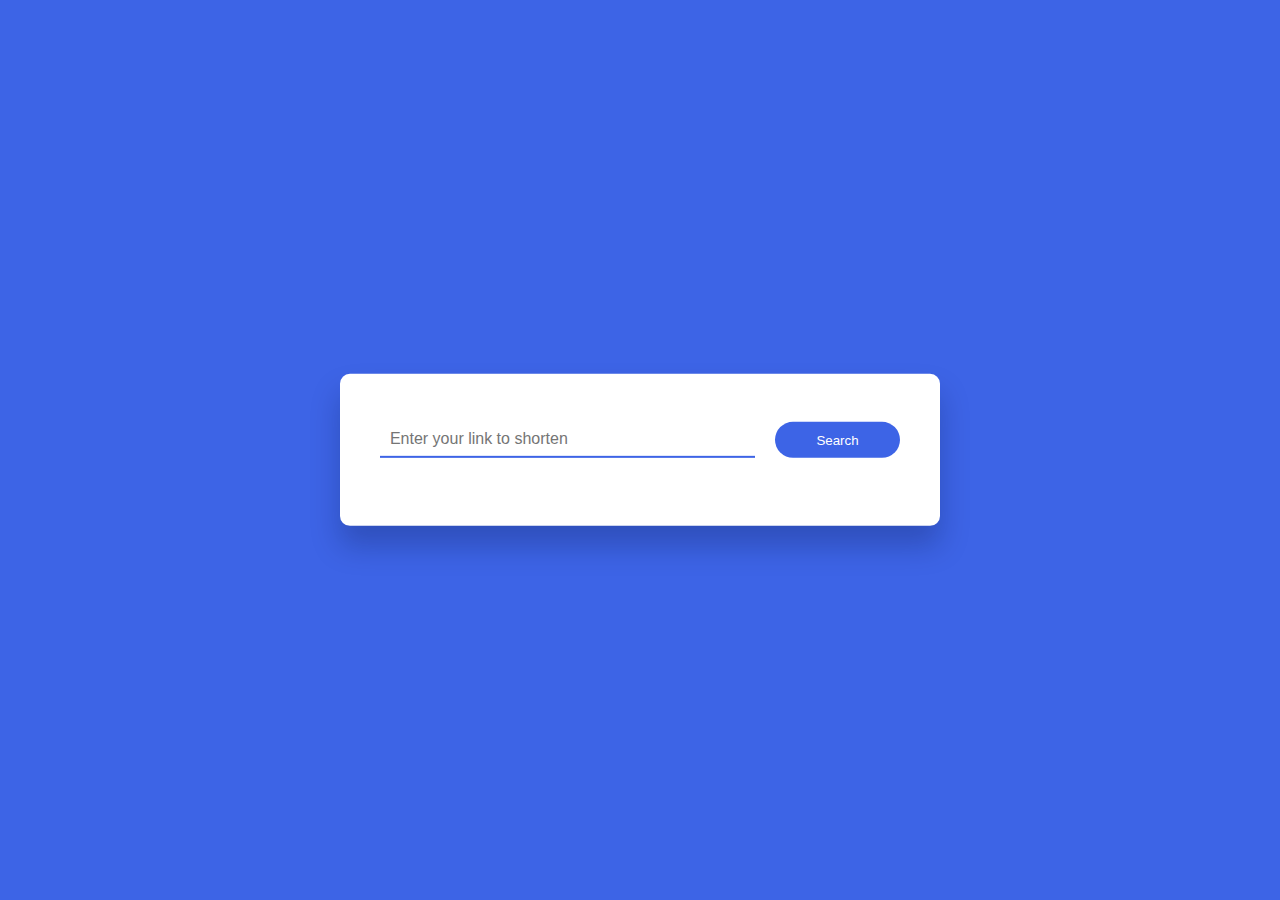
<file: link-shortener/index.html>
<!DOCTYPE html>
<html lang="en">
<head>
    <meta charset="UTF-8">
    <meta http-equiv="X-UA-Compatible" content="IE=edge">
    <meta name="viewport" content="width=device-width, initial-scale=1.0">
    <title>Your Link Shortener</title>

    <link rel="stylesheet" href="https://fonts.googleapis.com/css2?family=Crimson+Pro&family=Literata">

    <link rel="stylesheet" href="style.css">
</head>
<body>
    <div class="container">
        <div class="search-wrapper">
            <input type="text" id="inp"
            placeholder="Enter your link to shorten">
            <button id="search-btn">Search</button>
        </div>
        <div id="result"></div>
    </div>
    <script src="script.js"></script>
</body>
</html>
</file>
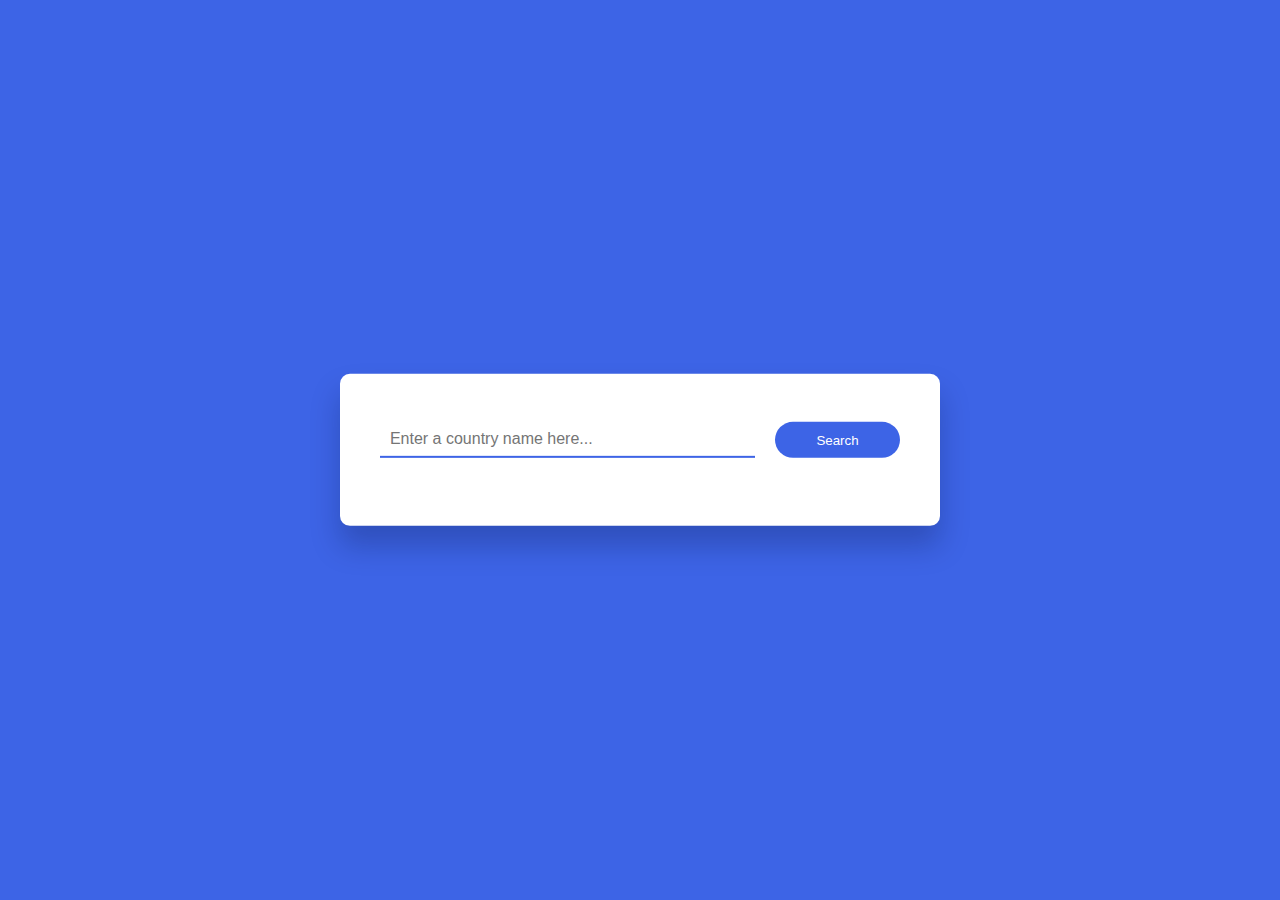
<file: rest_countries/index.html>
<!DOCTYPE html>
<html lang="en">
<head>
    <meta charset="UTF-8">
    <meta http-equiv="X-UA-Compatible" content="IE=edge">
    <meta name="viewport" content="width=device-width, initial-scale=1.0">
    <title>Countries Guide App</title>

    <link rel="stylesheet" href="https://fonts.googleapis.com/css2?family=Crimson+Pro&family=Literata">

    <link rel="stylesheet" href="style.css">
</head>
<body>
    <div class="container">
        <div class="search-wrapper">
            <input type="text" id="country-inp"
            placeholder="Enter a country name here...">
            <button id="search-btn">Search</button>
        </div>
        <div id="result"></div>
    </div>
    <script src="script.js"></script>
</body>
</html>
</file>
<file: link-shortener/style.css>
*{
    padding: 0;
    margin: 0;
    box-sizing: border-box;
    font-family: "Poppins", sans-serif;
}
body{
    background-color: #3d64e6;
}
.container{
    background-color: #ffffff;
    width: 80vw;
    max-width: 37.5em;
    padding: 3em 2.5em;
    position: absolute;
    transform: translate(-50%, -50%);
    top: 50%;
    left: 50%;
    border-radius: 0.62em;
    box-shadow: 0 1.25em 1.8em rgba(8,21,65,0.25);
}
.search-wrapper{
    display: grid;
    grid-template-columns: 9fr 3fr;
    gap: 1.25em;
}
.search-wrapper button{
    font: 1em;
    background-color: #3d64e6;
    color: #ffffff;
    padding: 0.8em 0;
    border: none;
    border-radius: 1.5em;
}
.search-wrapper input{
    font-size: 1em;
    padding: 0 0.62em;
    border: none;
    border-bottom: 2px solid #3d64e6;
    outline: none;
    color: #222a43;
}
#result{
    margin-top: 1.25em;
}
.container .flag-img{
    display: block;
    width: 45%;
    min-width: 7.5em;
    margin: 1.8em auto 1.2em auto;
}
.container h2{
    font-weight: 600;
    color: #222a43;
    text-align: center;
    text-transform: uppercase;
    letter-spacing: 2px;
    margin-bottom: 1.8em;
}
.data-wrapper{
    margin: 1.8em;
    letter-spacing: 0.3px;
}
.container h4{
    display: inline;
    font-weight: 500;
    color: #222a43;     
}
.container span{
    color: #5d6274;
}
.container h3{
    text-align: center;
    font-size: 1.2em;
    font-weight: 400;
    color: #ff456a;
}
</file>
<file: rest_countries/style.css>
*{
    padding: 0;
    margin: 0;
    box-sizing: border-box;
    font-family: "Poppins", sans-serif;
}
body{
    background-color: #3d64e6;
}
.container{
    background-color: #ffffff;
    width: 80vw;
    max-width: 37.5em;
    padding: 3em 2.5em;
    position: absolute;
    transform: translate(-50%, -50%);
    top: 50%;
    left: 50%;
    border-radius: 0.62em;
    box-shadow: 0 1.25em 1.8em rgba(8,21,65,0.25);
}
.search-wrapper{
    display: grid;
    grid-template-columns: 9fr 3fr;
    gap: 1.25em;
}
.search-wrapper button{
    font: 1em;
    background-color: #3d64e6;
    color: #ffffff;
    padding: 0.8em 0;
    border: none;
    border-radius: 1.5em;
}
.search-wrapper input{
    font-size: 1em;
    padding: 0 0.62em;
    border: none;
    border-bottom: 2px solid #3d64e6;
    outline: none;
    color: #222a43;
}
#result{
    margin-top: 1.25em;
}
.container .flag-img{
    display: block;
    width: 45%;
    min-width: 7.5em;
    margin: 1.8em auto 1.2em auto;
}
.container h2{
    font-weight: 600;
    color: #222a43;
    text-align: center;
    text-transform: uppercase;
    letter-spacing: 2px;
    margin-bottom: 1.8em;
}
.data-wrapper{
    margin: 1.8em;
    letter-spacing: 0.3px;
}
.container h4{
    display: inline;
    font-weight: 500;
    color: #222a43;     
}
.container span{
    color: #5d6274;
}
.container h3{
    text-align: center;
    font-size: 1.2em;
    font-weight: 400;
    color: #ff456a;
}
</file>
